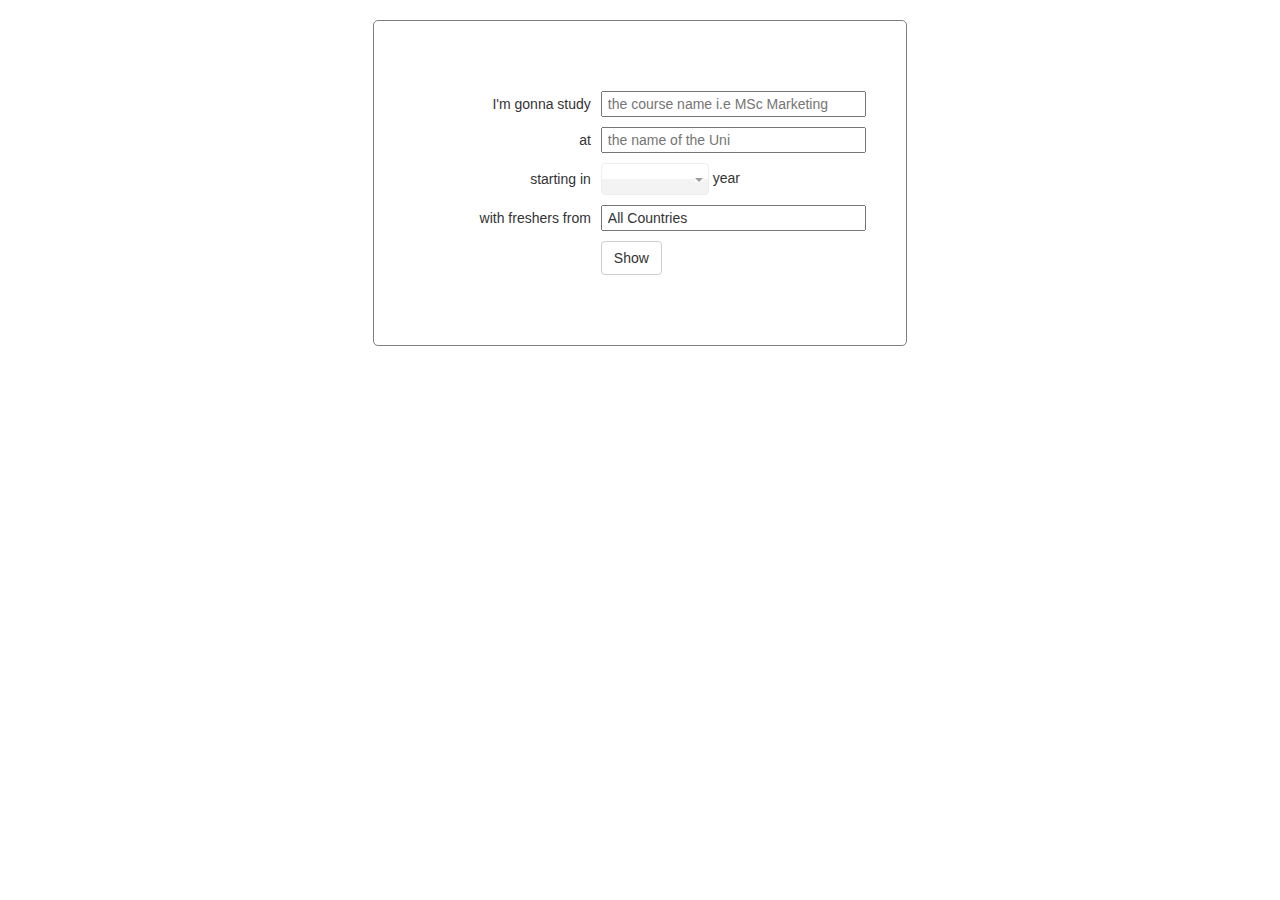
<file: index.html>
<!DOCTYPE html>
<html>
  <head>
	<title>Uni Freshers</title>
	<link rel="stylesheet" href="css/bootstrap.css" />
	<link rel="stylesheet" href="css/customSelect.css"/>
	<link rel="stylesheet" href="css/style.css" />
	<link rel="stylesheet" href="css/jquery-ui-1.css" />
	<script src="js/jquery.js"></script>
	<script src="js/jquery-ui.js"></script>
	<script src="js/universities.js"></script>
	<script src="js/courses.js"></script>
	<script src="js/countries.js"></script>
	<script src="js/customSelect.js"></script>
  </head>
  <body>
    <div class="content">
      <form class="find-other-freshers-form clearfix">
        <div class="table-row">
          <div class="left-column">
            <span>I'm gonna study</span>
          </div>
          <div class="right-column">
            <input id="input-name-of-master-courses" class="input-name-of-master-courses" type="text" placeholder="the course name i.e MSc Marketing" />
          </div>
        </div>
        <div class="table-row">
          <div class="left-column">
            <span>at</span>
          </div>
          <div class="right-column">
            <input id="input-name-of-universities" class="input-name-of-universities" type="text" placeholder="the name of the Uni" />  
          </div>
        </div>
        <div class="table-row years-of-study">
          <div class="left-column">
            <span>starting in</span>
          </div>
          <div class="right-column">
            <div class="dropdown-group">
              <select class="select-years-of-study" data-select-custom>
    				    <option value="">&nbsp;</option>
    				    <option value="2014_2015">2014/2015</option>
    				    <option value="2015">2015</option>
    				    <option value="2015_2016">2015/2016</option>
    			      <option value="2016">2016</option>
    			    </select>
            </div>
            <span>year</span>
          </div>
        </div>
        <div class="table-row">
            <div class="left-column">
              with freshers from
            </div>
            <div class="right-column">
              <input type="text" id="input-countries" class="input-countries" value="All Countries"/>
            </div>
        </div>
        <div class="table-row">
          <div class="left-column"><!--c--></div>
          <div class="right-column">
            <input type="submit" class="btn btn-default" value="Show"/>
          </div>
        </div>
      </form>
    </div>
  </body>
</html>
</file>
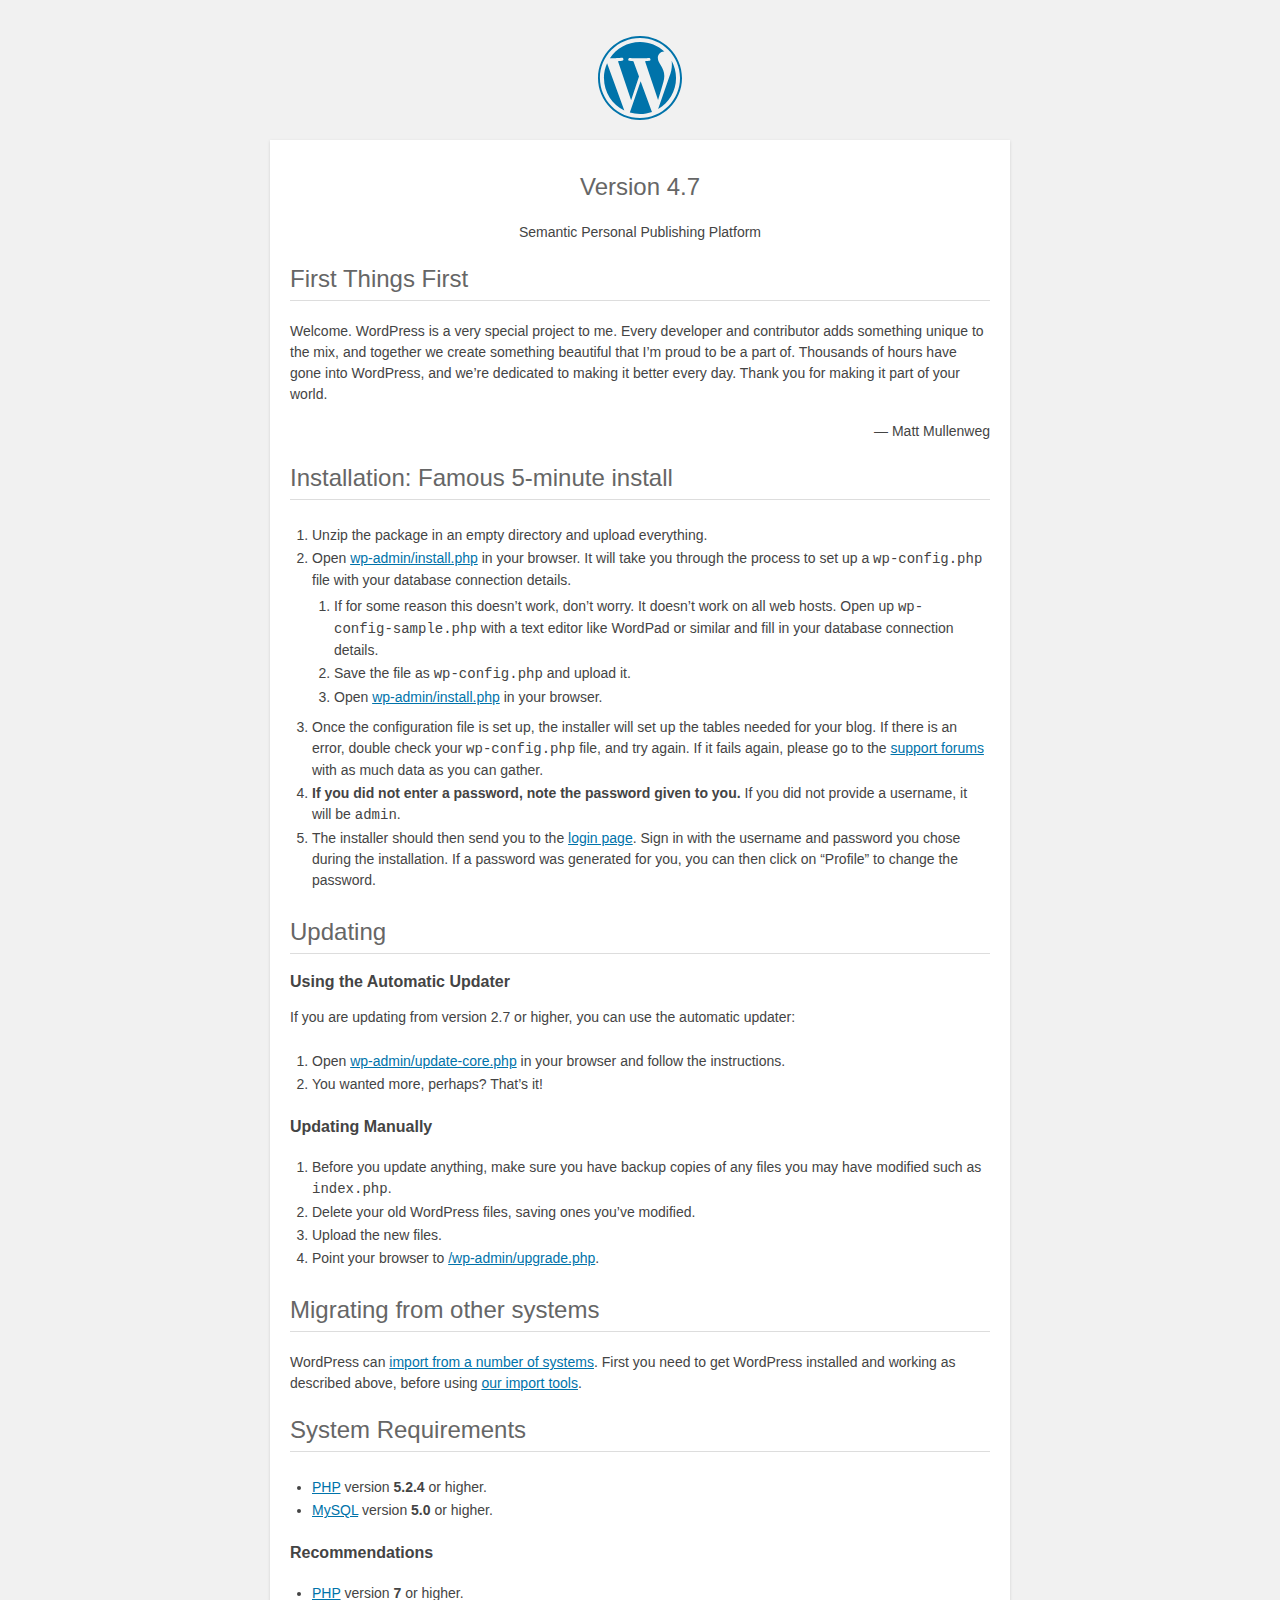
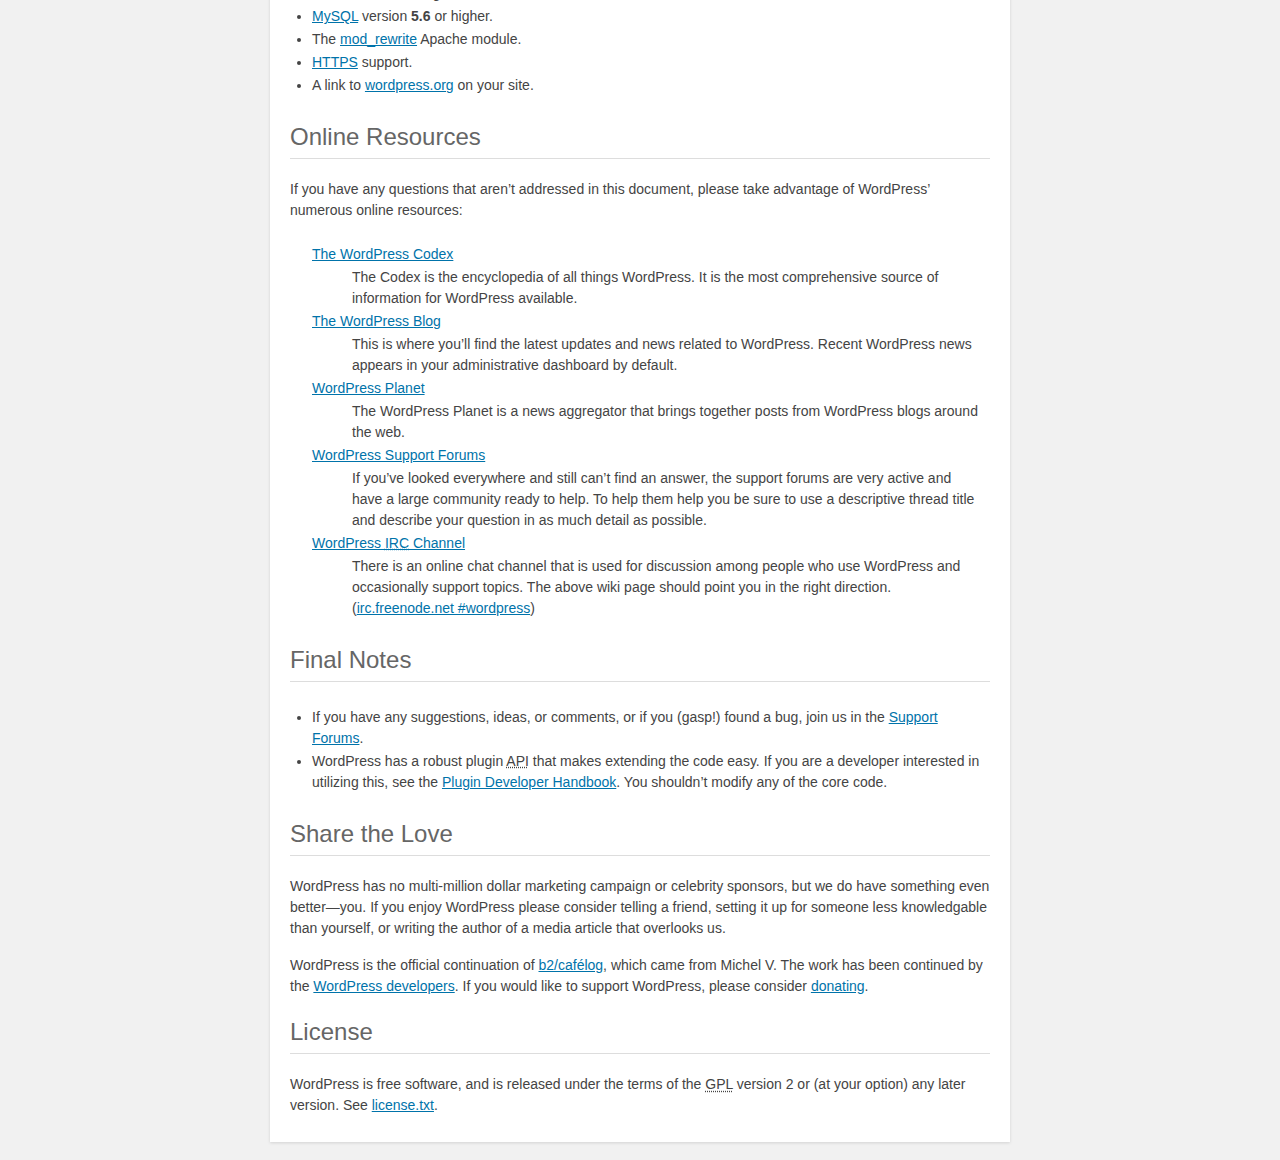
<file: readme.html>
<!DOCTYPE html>
<html>
<head>
	<meta name="viewport" content="width=device-width" />
	<meta http-equiv="Content-Type" content="text/html; charset=utf-8" />
	<title>WordPress &#8250; ReadMe</title>
	<link rel="stylesheet" href="wp-admin/css/install.css?ver=20100228" type="text/css" />
</head>
<body>
<h1 id="logo">
	<a href="https://wordpress.org/"><img alt="WordPress" src="wp-admin/images/wordpress-logo.png" /></a>
	<br /> Version 4.7
</h1>
<p style="text-align: center">Semantic Personal Publishing Platform</p>

<h2>First Things First</h2>
<p>Welcome. WordPress is a very special project to me. Every developer and contributor adds something unique to the mix, and together we create something beautiful that I&#8217;m proud to be a part of. Thousands of hours have gone into WordPress, and we&#8217;re dedicated to making it better every day. Thank you for making it part of your world.</p>
<p style="text-align: right">&#8212; Matt Mullenweg</p>

<h2>Installation: Famous 5-minute install</h2>
<ol>
	<li>Unzip the package in an empty directory and upload everything.</li>
	<li>Open <span class="file"><a href="wp-admin/install.php">wp-admin/install.php</a></span> in your browser. It will take you through the process to set up a <code>wp-config.php</code> file with your database connection details.
		<ol>
			<li>If for some reason this doesn&#8217;t work, don&#8217;t worry. It doesn&#8217;t work on all web hosts. Open up <code>wp-config-sample.php</code> with a text editor like WordPad or similar and fill in your database connection details.</li>
			<li>Save the file as <code>wp-config.php</code> and upload it.</li>
			<li>Open <span class="file"><a href="wp-admin/install.php">wp-admin/install.php</a></span> in your browser.</li>
		</ol>
	</li>
	<li>Once the configuration file is set up, the installer will set up the tables needed for your blog. If there is an error, double check your <code>wp-config.php</code> file, and try again. If it fails again, please go to the <a href="https://wordpress.org/support/" title="WordPress support">support forums</a> with as much data as you can gather.</li>
	<li><strong>If you did not enter a password, note the password given to you.</strong> If you did not provide a username, it will be <code>admin</code>.</li>
	<li>The installer should then send you to the <a href="wp-login.php">login page</a>. Sign in with the username and password you chose during the installation. If a password was generated for you, you can then click on &#8220;Profile&#8221; to change the password.</li>
</ol>

<h2>Updating</h2>
<h3>Using the Automatic Updater</h3>
<p>If you are updating from version 2.7 or higher, you can use the automatic updater:</p>
<ol>
	<li>Open <span class="file"><a href="wp-admin/update-core.php">wp-admin/update-core.php</a></span> in your browser and follow the instructions.</li>
	<li>You wanted more, perhaps? That&#8217;s it!</li>
</ol>

<h3>Updating Manually</h3>
<ol>
	<li>Before you update anything, make sure you have backup copies of any files you may have modified such as <code>index.php</code>.</li>
	<li>Delete your old WordPress files, saving ones you&#8217;ve modified.</li>
	<li>Upload the new files.</li>
	<li>Point your browser to <span class="file"><a href="wp-admin/upgrade.php">/wp-admin/upgrade.php</a>.</span></li>
</ol>

<h2>Migrating from other systems</h2>
<p>WordPress can <a href="https://codex.wordpress.org/Importing_Content">import from a number of systems</a>. First you need to get WordPress installed and working as described above, before using <a href="wp-admin/import.php" title="Import to WordPress">our import tools</a>.</p>

<h2>System Requirements</h2>
<ul>
	<li><a href="https://secure.php.net/">PHP</a> version <strong>5.2.4</strong> or higher.</li>
	<li><a href="https://www.mysql.com/">MySQL</a> version <strong>5.0</strong> or higher.</li>
</ul>

<h3>Recommendations</h3>
<ul>
	<li><a href="https://secure.php.net/">PHP</a> version <strong>7</strong> or higher.</li>
	<li><a href="https://www.mysql.com/">MySQL</a> version <strong>5.6</strong> or higher.</li>
	<li>The <a href="https://httpd.apache.org/docs/2.2/mod/mod_rewrite.html">mod_rewrite</a> Apache module.</li>
	<li><a href="https://wordpress.org/news/2016/12/moving-toward-ssl/">HTTPS</a> support.</li>
	<li>A link to <a href="https://wordpress.org/">wordpress.org</a> on your site.</li>
</ul>

<h2>Online Resources</h2>
<p>If you have any questions that aren&#8217;t addressed in this document, please take advantage of WordPress&#8217; numerous online resources:</p>
<dl>
	<dt><a href="https://codex.wordpress.org/">The WordPress Codex</a></dt>
		<dd>The Codex is the encyclopedia of all things WordPress. It is the most comprehensive source of information for WordPress available.</dd>
	<dt><a href="https://wordpress.org/news/">The WordPress Blog</a></dt>
		<dd>This is where you&#8217;ll find the latest updates and news related to WordPress. Recent WordPress news appears in your administrative dashboard by default.</dd>
	<dt><a href="https://planet.wordpress.org/">WordPress Planet</a></dt>
		<dd>The WordPress Planet is a news aggregator that brings together posts from WordPress blogs around the web.</dd>
	<dt><a href="https://wordpress.org/support/">WordPress Support Forums</a></dt>
		<dd>If you&#8217;ve looked everywhere and still can&#8217;t find an answer, the support forums are very active and have a large community ready to help. To help them help you be sure to use a descriptive thread title and describe your question in as much detail as possible.</dd>
	<dt><a href="https://codex.wordpress.org/IRC">WordPress <abbr title="Internet Relay Chat">IRC</abbr> Channel</a></dt>
		<dd>There is an online chat channel that is used for discussion among people who use WordPress and occasionally support topics. The above wiki page should point you in the right direction. (<a href="irc://irc.freenode.net/wordpress">irc.freenode.net #wordpress</a>)</dd>
</dl>

<h2>Final Notes</h2>
<ul>
	<li>If you have any suggestions, ideas, or comments, or if you (gasp!) found a bug, join us in the <a href="https://wordpress.org/support/">Support Forums</a>.</li>
	<li>WordPress has a robust plugin <abbr title="application programming interface">API</abbr> that makes extending the code easy. If you are a developer interested in utilizing this, see the <a href="https://developer.wordpress.org/plugins/">Plugin Developer Handbook</a>. You shouldn&#8217;t modify any of the core code.</li>
</ul>

<h2>Share the Love</h2>
<p>WordPress has no multi-million dollar marketing campaign or celebrity sponsors, but we do have something even better&#8212;you. If you enjoy WordPress please consider telling a friend, setting it up for someone less knowledgable than yourself, or writing the author of a media article that overlooks us.</p>

<p>WordPress is the official continuation of <a href="http://cafelog.com/">b2/caf&#233;log</a>, which came from Michel V. The work has been continued by the <a href="https://wordpress.org/about/">WordPress developers</a>. If you would like to support WordPress, please consider <a href="https://wordpress.org/donate/" title="Donate to WordPress">donating</a>.</p>

<h2>License</h2>
<p>WordPress is free software, and is released under the terms of the <abbr title="GNU General Public License">GPL</abbr> version 2 or (at your option) any later version. See <a href="license.txt">license.txt</a>.</p>

</body>
</html>
</file>
<file: css/customSelect.css>
/*********************COMMON*************************/

.dropdown-group {
	position: relative;
}

.dropdown-button {
	display: block;
	padding: 2px 16px;
	height: 32px;
	background: linear-gradient(to bottom, white 50%, #f4f3f4 50% );
  text-align: left;
	position: relative;	
	border-radius: 4px;
	border: 1px solid #eeeeee;
  cursor: pointer;
  line-height: 1.82857;
}

.dropdown-button>.caret {
	border-color: #9b9b9b white white;
	position: absolute;
	top: 14px;
	right: 5px;
}

.dropdown-options {
	position: absolute;
	padding: 0px;
	list-style: none;
	border-radius: 4px;
	border: 1px solid #eeeeee;
	background-color: white;
	z-index: 3;
	width: 100%;
}

.dropdown-options a {
	color: black;
	display: block;
	text-decoration: none;	
	border-radius: 4px;
	padding: 5px 14px 5px;
} 

.dropdown-options a:hover{
	background-color: #f5f5f5;
}

/**********************CUSTOM**************************/

.dropdown-button.select-years-of-study{
  width: 108px;
  display: inline-block;
}
</file>
<file: css/style.css>
/* Styles go here */

*{
  box-sizing: border-box;
}

.clearfix:before,
.clearfix:after {
  display: table;
  line-height: 0;
  content: "";
}

.clearfix:after {
  clear: both;
}


/********************FORM************************/
.find-other-freshers-form{
  margin: 20px auto;
  border: 1px solid gray;
  border-radius: 5px;
  padding: 30px;
}

.find-other-freshers-form .input-name-of-master-courses, 
.find-other-freshers-form .input-name-of-universities,
.find-other-freshers-form .input-countries
{
    width: 265px;
    padding-left:5px;
}

.find-other-freshers-form{
  display: table;
  border-spacing: 10px;
}

.table-row{
  display: table-row;
}

.left-column, .right-column{
  display: table-cell;
  vertical-align: middle;
  /*border: 1px solid black;*/
}

.left-column{
  width: 40%;
  text-align: right;
}

.table-row.years-of-study .right-column div, .table-row.years-of-study .right-column span{
  display: inline-block;
}

.ui-autocomplete{
  z-index: 3 !important;
}


/*******************Autocomplete***************************/
.ui-autocomplete{
  overflow-y: auto;
  max-height: 300px;
}
</file>
<file: wp-admin/css/install.css>
html {
	background: #f1f1f1;
	margin: 0 20px;
}

body {
	background: #fff;
	color: #444;
	font-family: -apple-system, BlinkMacSystemFont, "Segoe UI", Roboto, Oxygen-Sans, Ubuntu, Cantarell, "Helvetica Neue", sans-serif;
	margin: 140px auto 25px;
	padding: 20px 20px 10px 20px;
	max-width: 700px;
	-webkit-font-smoothing: subpixel-antialiased;
	-webkit-box-shadow: 0 1px 3px rgba(0,0,0,0.13);
	box-shadow: 0 1px 3px rgba(0,0,0,0.13);
}

a {
	color: #0073aa;
}

a:hover,
a:active {
	color: #00a0d2;
}

a:focus {
	color: #124964;
	-webkit-box-shadow:
		0 0 0 1px #5b9dd9,
		0 0 2px 1px rgba(30, 140, 190, .8);
	box-shadow:
		0 0 0 1px #5b9dd9,
		0 0 2px 1px rgba(30, 140, 190, .8);
}

.ie8 a:focus {
	outline: #5b9dd9 solid 1px;
}

h1, h2 {
	border-bottom: 1px solid #ddd;
	clear: both;
	color: #666;
	font-size: 24px;
	padding: 0;
	padding-bottom: 7px;
	font-weight: 400;
}

h3 {
	font-size: 16px;
}

p, li, dd, dt {
	padding-bottom: 2px;
	font-size: 14px;
	line-height: 1.5;
}

code, .code {
	font-family: Consolas, Monaco, monospace;
}

ul, ol, dl {
	padding: 5px 5px 5px 22px;
}

a img {
	border:0
}
abbr {
	border: 0;
	font-variant: normal;
}

fieldset {
	border: 0;
	padding: 0;
	margin: 0;
}

label {
	cursor: pointer;
}

#logo {
	margin: 6px 0 14px 0;
	padding: 0 0 7px 0;
	border-bottom: none;
	text-align:center
}
#logo a {
	background-image: url(../images/w-logo-blue.png?ver=20131202);
	background-image: none, url(../images/wordpress-logo.svg?ver=20131107);
	-webkit-background-size: 84px;
	background-size: 84px;
	background-position: center top;
	background-repeat: no-repeat;
	color: #444; /* same as login.css */
	height: 84px;
	font-size: 20px;
	font-weight: 400;
	line-height: 1.3em;
	margin: -130px auto 25px;
	padding: 0;
	text-decoration: none;
	width: 84px;
	text-indent: -9999px;
	outline: none;
	overflow: hidden;
	display: block;
}

#logo a:focus {
	-webkit-box-shadow: none;
	box-shadow: none;
}

.step {
	margin: 20px 0 15px;
}
.step, th {
	text-align: left;
	padding: 0;
}
.language-chooser.wp-core-ui .step .button.button-large {
	height: 36px;
	font-size: 14px;
	line-height: 33px;
	vertical-align: middle;
}
textarea {
	border: 1px solid #ddd;
	font-family: -apple-system, BlinkMacSystemFont, "Segoe UI", Roboto, Oxygen-Sans, Ubuntu, Cantarell, "Helvetica Neue", sans-serif;
	width: 100%;
	-webkit-box-sizing: border-box;
	-moz-box-sizing: border-box;
	box-sizing: border-box;
}

.form-table {
	border-collapse: collapse;
	margin-top: 1em;
	width: 100%;
}

.form-table td {
	margin-bottom: 9px;
	padding: 10px 20px 10px 0;
	font-size: 14px;
	vertical-align: top
}

.form-table th {
	font-size: 14px;
	text-align: left;
	padding: 10px 20px 10px 0;
	width: 140px;
	vertical-align: top;
}

.form-table code {
	line-height: 18px;
	font-size: 14px;
}

.form-table p {
	margin: 4px 0 0 0;
	font-size: 11px;
}

.form-table input {
	line-height: 20px;
	font-size: 15px;
	padding: 3px 5px;
	border: 1px solid #ddd;
	-webkit-box-shadow: inset 0 1px 2px rgba(0,0,0,0.07);
	box-shadow: inset 0 1px 2px rgba(0,0,0,0.07);
}

input,
submit {
	font-family: -apple-system, BlinkMacSystemFont, "Segoe UI", Roboto, Oxygen-Sans, Ubuntu, Cantarell, "Helvetica Neue", sans-serif;
}

.form-table input[type=text],
.form-table input[type=email],
.form-table input[type=url],
.form-table input[type=password] {
	width: 206px;
}

.form-table th p {
	font-weight: 400;
}

.form-table.install-success th,
.form-table.install-success td {
	vertical-align: middle;
	padding: 16px 20px 16px 0;
}

.form-table.install-success td p {
	margin: 0;
	font-size: 14px;
}

.form-table.install-success td code {
	margin: 0;
	font-size: 18px;
}

#error-page {
	margin-top: 50px;
}

#error-page p {
	font-size: 14px;
	line-height: 18px;
	margin: 25px 0 20px;
}

#error-page code, .code {
	font-family: Consolas, Monaco, monospace;
}

.wp-hide-pw > .dashicons {
	line-height: inherit;
}

#pass-strength-result {
	background-color: #eee;
	border: 1px solid #ddd;
	color: #23282d;
	margin: -2px 5px 5px 0px;
	padding: 3px 5px;
	text-align: center;
	width: 218px;
	-webkit-box-sizing: border-box;
	-moz-box-sizing: border-box;
	box-sizing: border-box;
	opacity: 0;
}

#pass-strength-result.short {
	background-color: #f1adad;
	border-color: #e35b5b;
	opacity: 1;
}

#pass-strength-result.bad {
	background-color: #fbc5a9;
	border-color: #f78b53;
	opacity: 1;
}

#pass-strength-result.good {
	background-color: #ffe399;
	border-color: #ffc733;
	opacity: 1;
}

#pass-strength-result.strong {
	background-color: #c1e1b9;
	border-color: #83c373;
	opacity: 1;
}

#pass1.short, #pass1-text.short {
	border-color: #e35b5b;
}

#pass1.bad, #pass1-text.bad {
	border-color: #f78b53;
}

#pass1.good, #pass1-text.good {
	border-color: #ffc733;
}

#pass1.strong, #pass1-text.strong {
	border-color: #83c373;
}

.pw-weak {
	display: none;
}

.message {
	border-left: 4px solid #dc3232;
	padding: .7em .6em;
	background-color: #fbeaea;
}

/* rtl:ignore */
#dbname,
#uname,
#pwd,
#dbhost,
#prefix,
#user_login,
#admin_email,
#pass1,
#pass2 {
	direction: ltr;
}

#pass1-text,
.show-password #pass1 {
	display: none;
}

.show-password #pass1-text
{
	display: inline-block;
}

.form-table span.description.important {
	font-size: 12px;
}


/* localization */
body.rtl,
.rtl textarea,
.rtl input,
.rtl submit {
	font-family: Tahoma, sans-serif;
}

:lang(he-il) body.rtl,
:lang(he-il) .rtl textarea,
:lang(he-il) .rtl input,
:lang(he-il) .rtl submit {
	font-family: Arial, sans-serif;
}

@media only screen and (max-width: 799px) {
	body {
		margin-top: 115px;
	}
	#logo a {
		margin: -125px auto 30px;
	}
}

@media screen and ( max-width: 782px ) {

	.form-table {
		margin-top: 0;
	}

	.form-table th,
	.form-table td {
		display: block;
		width: auto;
		vertical-align: middle;
	}

	.form-table th {
		padding: 20px 0 0;
	}

	.form-table td {
		padding: 5px 0;
		border: 0;
		margin: 0;
	}

	textarea,
	input {
		font-size: 16px;
	}

	.form-table td input[type="text"],
	.form-table td input[type="email"],
	.form-table td input[type="url"],
	.form-table td input[type="password"],
	.form-table td select,
	.form-table td textarea,
	.form-table span.description {
		width: 100%;
		font-size: 16px;
		line-height: 1.5;
		padding: 7px 10px;
		display: block;
		max-width: none;
		-webkit-box-sizing: border-box;
		-moz-box-sizing: border-box;
		box-sizing: border-box;
	}

}

body.language-chooser {
	max-width: 300px;
}

.language-chooser select {
	padding: 8px;
	width: 100%;
	display: block;
	border: 1px solid #ddd;
	background-color: #fff;
	color: #32373c;
	font-size: 16px;
	font-family: Arial, sans-serif;
	font-weight: 400;
}

.language-chooser p {
	text-align: right;
}

.screen-reader-input,
.screen-reader-text {
	position: absolute;
	margin: -1px;
	padding: 0;
	height: 1px;
	width: 1px;
	overflow: hidden;
	clip: rect(0 0 0 0);
	border: 0;
}

.spinner {
	background: url(../images/spinner.gif) no-repeat;
	-webkit-background-size: 20px 20px;
	background-size: 20px 20px;
	visibility: hidden;
	opacity: 0.7;
	filter: alpha(opacity=70);
	width: 20px;
	height: 20px;
	margin: 2px 5px 0;
}

.step .spinner {
	display: inline-block;
	vertical-align: middle;
	margin-right: 15px;
}

.button.hide-if-no-js,
.hide-if-no-js {
	display: none;
}

/**
 * HiDPI Displays
 */
@media print,
  (-webkit-min-device-pixel-ratio: 1.25),
  (min-resolution: 120dpi) {

	.spinner {
		background-image: url(../images/spinner-2x.gif);
	}

}
</file>
